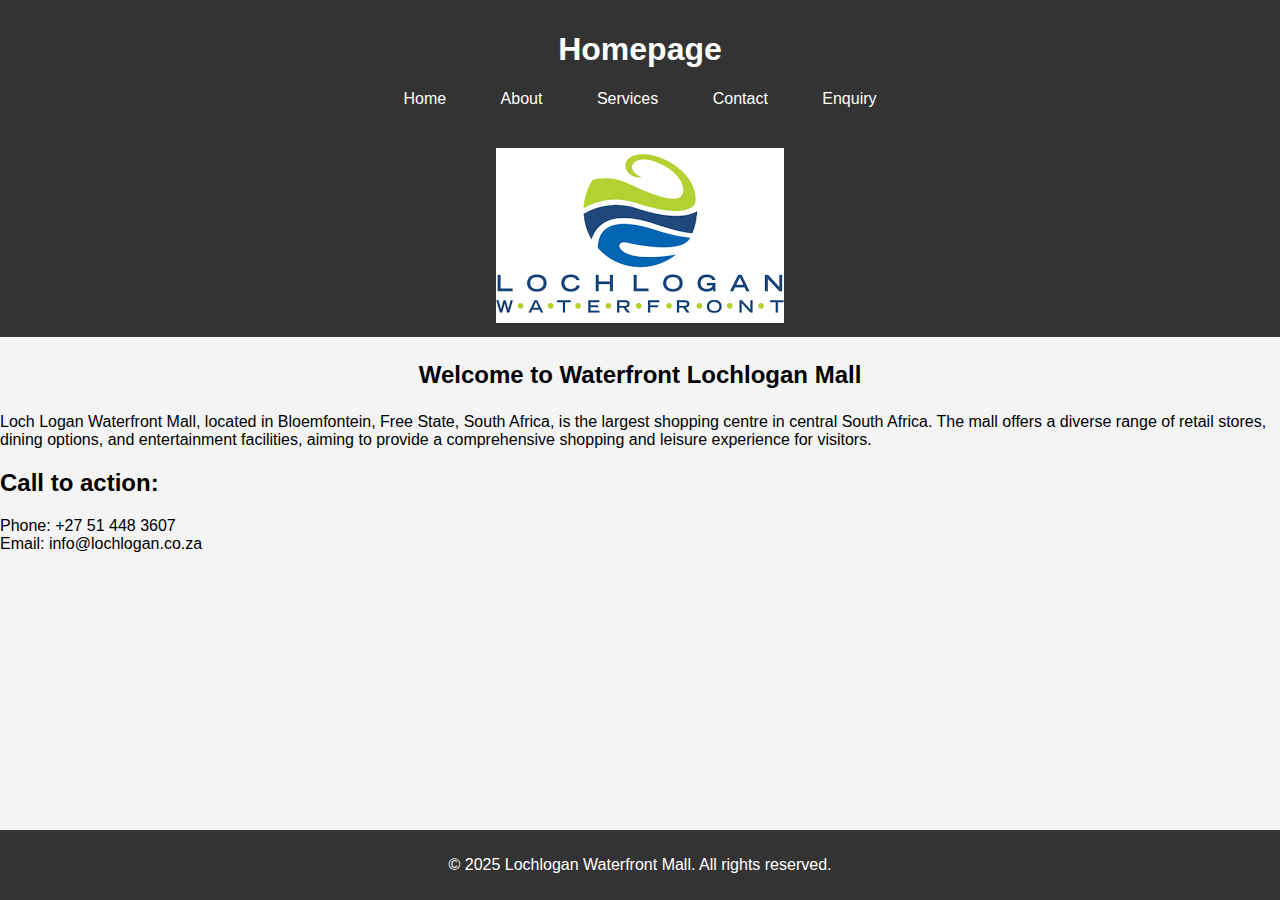
<file: Index.html>
<!DOCTYPE html>
<html lang="en">
<head>
    <meta charset="UTF-8">
    <meta name="viewport" content="width=device-width, initial-scale=1.0">
    <title>Homepage</title>
    <link rel="stylesheet" href="style.css">
</head>
<body>

<header>
    <h1>Homepage</h1>
    <nav>
        <a href="index.html">Home</a>
        <a href="about.html">About</a>
        <a href="services.html">Services</a>
        <a href="contact.html">Contact</a>
        <a href="enquiry.html">Enquiry</a>
    </nav>
</header>
<header>
    <div class="logo-container">
        <img src="logo.png" alt="Lochlogan Waterfront Mall Logo">
    </div></header>


 <h2><p style="text-align:center;">Welcome to Waterfront Lochlogan Mall</p></h2>
<p>Loch Logan Waterfront Mall, located in Bloemfontein, Free State, South Africa, is the largest shopping centre in central South Africa. The mall offers a diverse range of retail stores, dining options, and entertainment facilities, aiming to provide a comprehensive shopping and leisure experience for visitors.</p>

<H2>Call to action:</H2>
<li>Phone: +27 51 448 3607</li>
<li>Email: info@lochlogan.co.za</li>



</body>
<footer>
    <p>&copy; 2025  Lochlogan Waterfront Mall. All rights reserved.</p>
</footer>
</html>
</file>
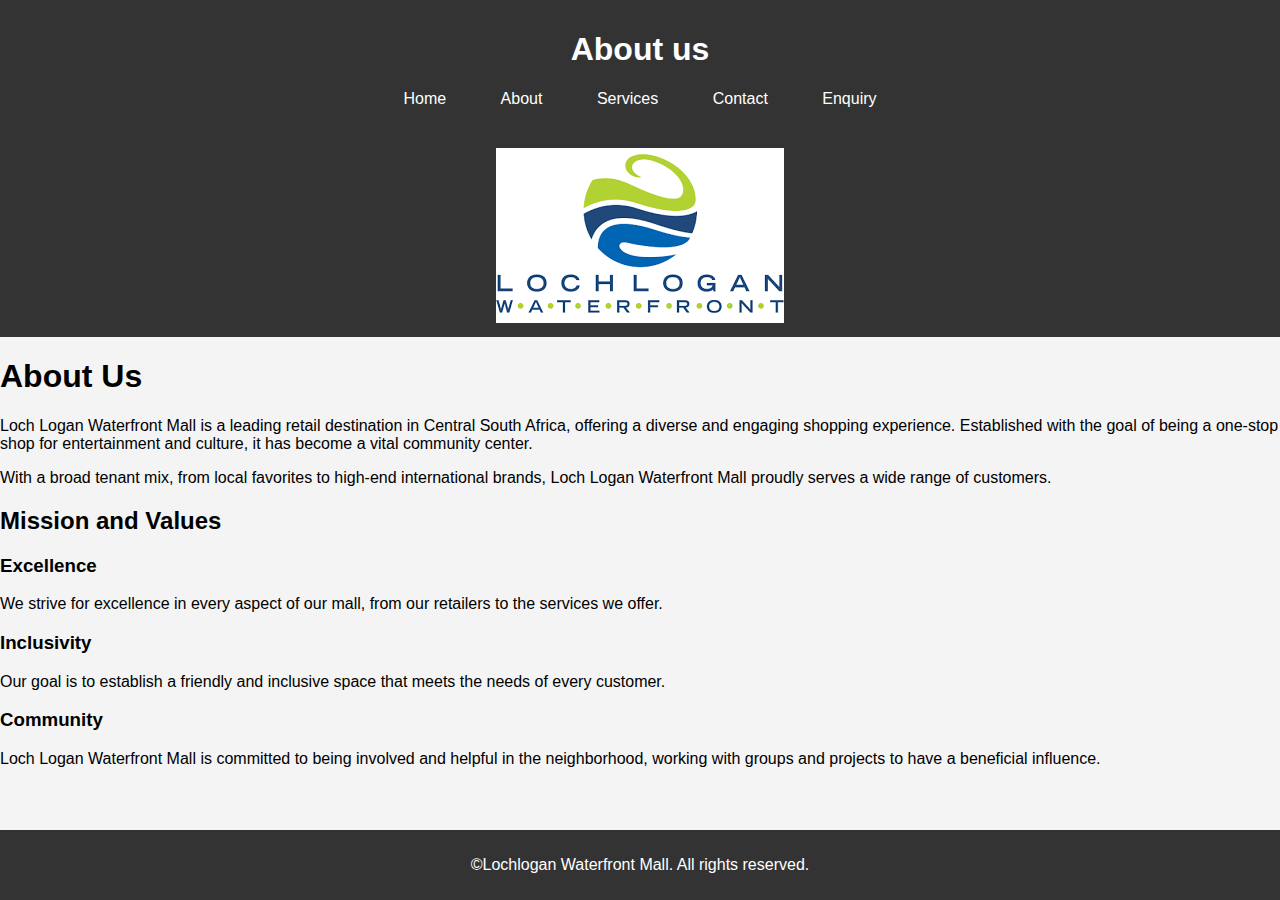
<file: about.html>
<!DOCTYPE html>
<html lang="en">
<head>
    <meta charset="UTF-8">
    <meta name="viewport" content="width=device-width, initial-scale=1.0">
    <title>About us</title>
    <link href="style.css" rel="stylesheet" type="text/css">
</head><body>
    <style>
    footer {
      text-align: center;
      padding: 10px 0;
      background: #333;
      color: white;
      position:fixed;
      bottom: 0;
      width: 100%;
    }</style>
    
    <header>
        <h1>About us</h1>
        <nav>
            <a href="index.html">Home</a>
            <a href="about.html">About</a>
            <a href="services.html">Services</a>
            <a href="contact.html">Contact</a>
            <a href="enquiry.html">Enquiry</a>
        </nav>
    </header>
    <header>
        <div class="logo-container">
         <img src="logo.png" alt="Lochlogan Waterfront Mall Logo">
    </div>
</header>
    <section>
        <h1>About Us</h1>
        <p>Loch Logan Waterfront Mall is a leading retail destination in Central South Africa, offering a diverse and engaging shopping experience. Established with the goal of being a one-stop shop for entertainment and culture, it has become a vital community center.</p>
        <p>With a broad tenant mix, from local favorites to high-end international brands, Loch Logan Waterfront Mall proudly serves a wide range of customers.</p>
    </section>

    <section>
        <h2>Mission and Values</h2>
        <article>
            <h3>Excellence</h3>
            <p>We strive for excellence in every aspect of our mall, from our retailers to the services we offer.</p>
        </article>
        <article>
            <h3>Inclusivity</h3>
            <p>Our goal is to establish a friendly and inclusive space that meets the needs of every customer.</p>
        </article>
        <article>
            <h3>Community</h3>
            <p>Loch Logan Waterfront Mall is committed to being involved and helpful in the neighborhood, working with groups and projects to have a beneficial influence.</p>
        </article>
    </section>

<footer>
    <p>&copy;Lochlogan Waterfront Mall. All rights reserved.</p>
</footer>
</body>
</html>
</file>
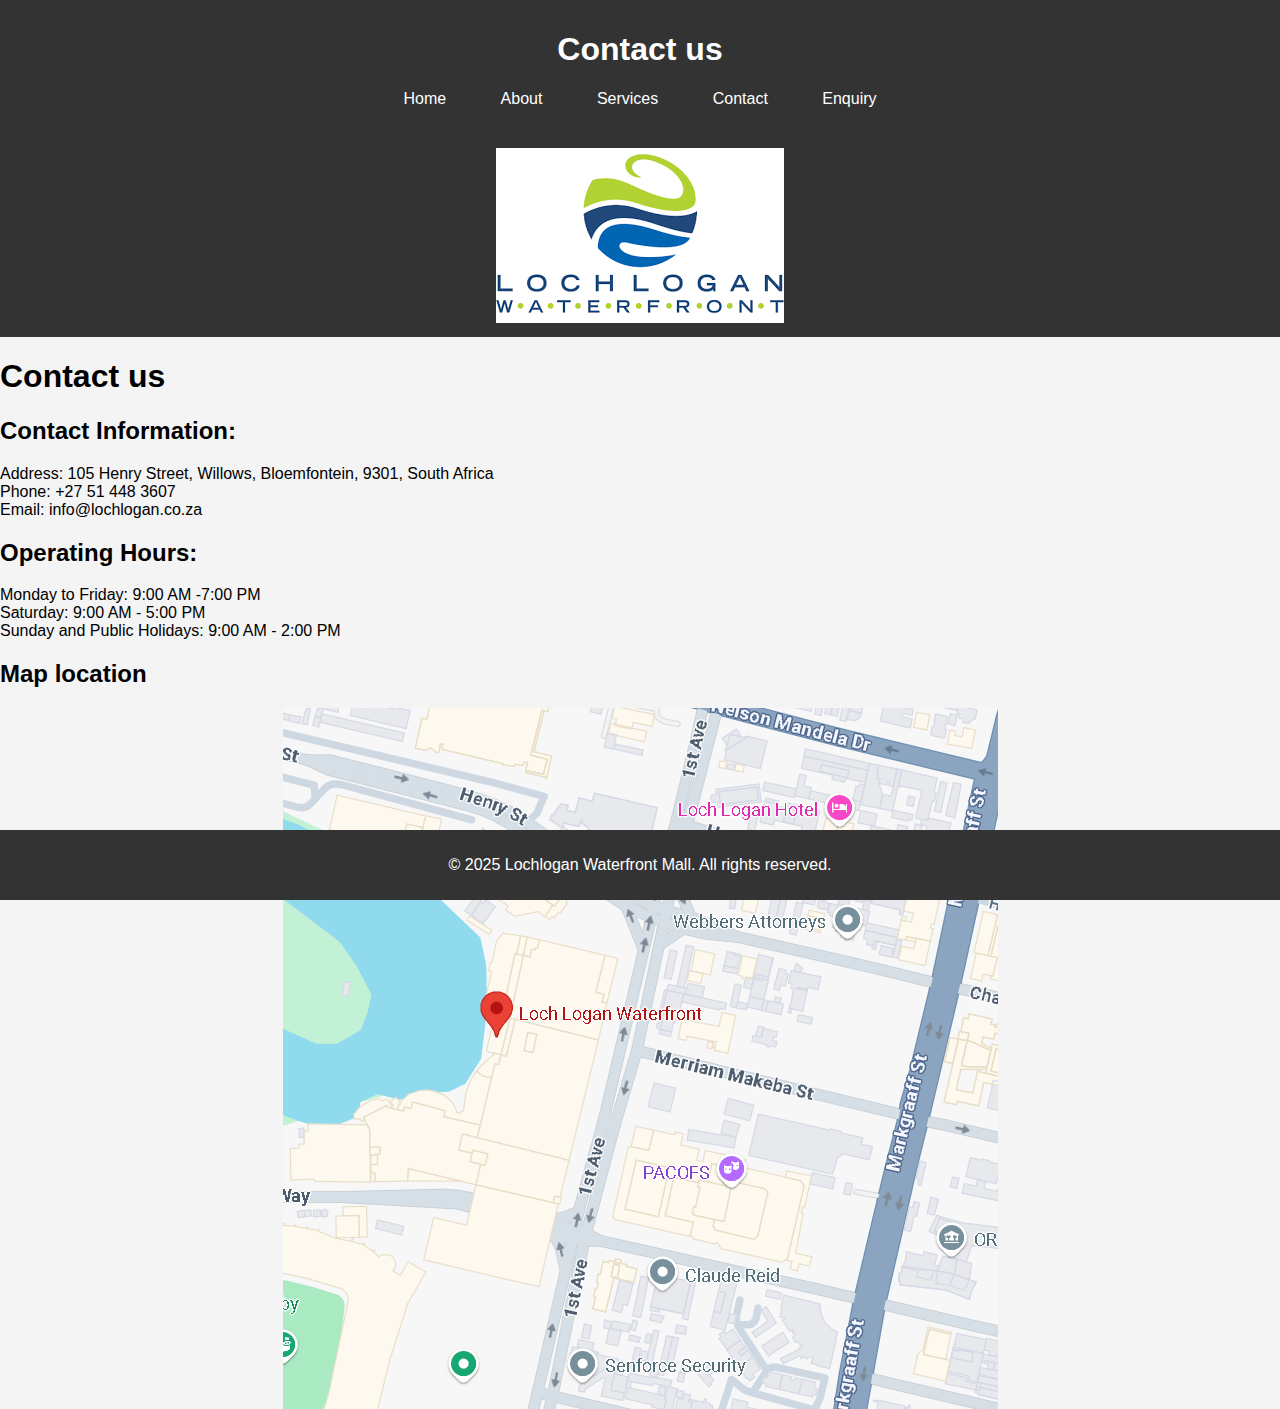
<file: contact.html>
<!DOCTYPE html>
<html lang="en">
<head>
    <meta charset="UTF-8">
    <meta name="viewport" content="width=device-width, initial-scale=1.0">
    <title>Contact us</title>
    <link rel="stylesheet" href="style.css">
</head>
<body>
    <header>
        <h1>Contact us</h1>
        <nav>
            <a href="index.html">Home</a>
            <a href="about.html">About</a>
            <a href="services.html">Services</a>
            <a href="contact.html">Contact</a>
            <a href="enquiry.html">Enquiry</a>
        </nav>
    </header>
    <header>
    <div class="logo-container">
        <img src="logo.png" alt="Lochlogan Waterfront Mall Logo">
    </div>
</header>
    
    <h1>Contact us</h1>
    <h2>Contact Information:</h2>

    <li>Address: 105 Henry Street, Willows, Bloemfontein, 9301, South Africa</li>	
    <li>Phone: +27 51 448 3607</li>
    <li>Email: info@lochlogan.co.za</li>
    

    <h2>Operating Hours:</h2>
    <li>Monday to Friday: 9:00 AM -7:00 PM</li>
    <li>Saturday: 9:00 AM - 5:00 PM</li>
    <li>Sunday and Public Holidays: 9:00 AM - 2:00 PM</li>
    
    <h2>Map location</h2>
    <div class="waterfront map location.png-container"><img src="waterfront map location.png" alt="Map location" style="display: block; margin-left: auto; margin-right: auto;"></div>

    <footer>
        <p>&copy; 2025 Lochlogan Waterfront Mall. All rights reserved.</p>
    </footer>
</body>
</html>
</file>
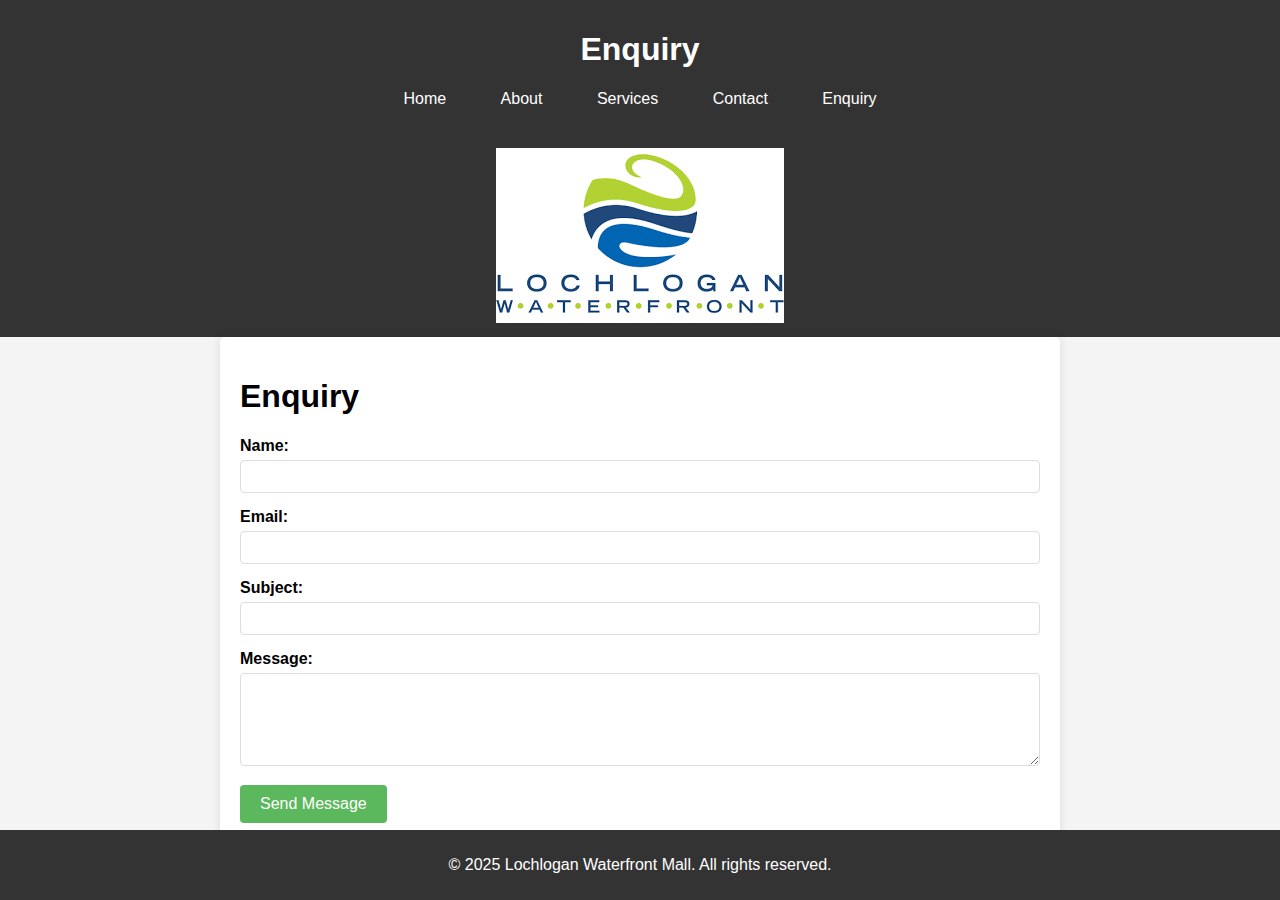
<file: enquiry.html>
<!DOCTYPE html>
<html lang="en">
<head>
    <meta charset="UTF-8">
    <meta name="viewport" content="width=device-width, initial-scale=1.0">
    <title>enquiry</title>
    <link rel="stylesheet" href="style.css">
    <style>label {
        display: block;
        margin-bottom: 5px;
        font-weight: bold;
    }
    
    input[type="text"],
    input[type="email"],
    textarea,
    select {    width: 100%;
        padding: 8px;
        margin-bottom: 15px;
        border: 1px solid #ddd;
        border-radius: 4px;    box-sizing: border-box;
    }
    
    input[type="text"]:focus,
    input[type="email"]:focus,
    textarea:focus,
    select:focus {
        border-color: #5cb85c;
        box-shadow: 0 0 5px rgba(92, 184, 92, 0.5);
    }
    
    input[type="submit"] {
        background-color: #5cb85c;
        color: white;
        padding: 10px 20px;
        border: none;
        border-radius: 4px;
        cursor: pointer;
        font-size: 16px;
    }
    
    input[type="submit"]:hover {
        background-color: #449d44;
    }
    
    input[type="submit"]:focus {
        outline: none;
        box-shadow: 0 0 5px rgba(68, 157, 68, 0.5);
    }
    
    input[type="submit"]:active {
        background-color: #398439;
    }</style>
</head>
<body>
    <header>
        <h1>Enquiry</h1>
        <nav>
            <a href="index.html">Home</a>
            <a href="about.html">About</a>
            <a href="services.html">Services</a>
            <a href="contact.html">Contact</a>
            <a href="enquiry.html">Enquiry</a>
        </nav>
    </header>
    <header>
        <div class="logo-container">
            <img src="logo.png" alt="Lochlogan Waterfront Mall Logo">
        </div></header>
    
<div class="container">
    <h1>Enquiry</h1>
    <form action="submit_form.php" method="post">
        <label for="name">Name:</label>
        <input type="text" id="name" name="name" required>

        <label for="email">Email:</label>
        <input type="email" id="email" name="email" required>

        <label for="subject">Subject:</label>
        <input type="text" id="subject" name="subject" required>

        <label for="message">Message:</label>
        <textarea id="message" name="message" rows="5" required></textarea>

        <input type="submit" value="Send Message">
    </form>
</div>
<footer>
    <p>&copy; 2025  Lochlogan Waterfront Mall. All rights reserved.</p>
</footer>
</body>
</html>
</file>
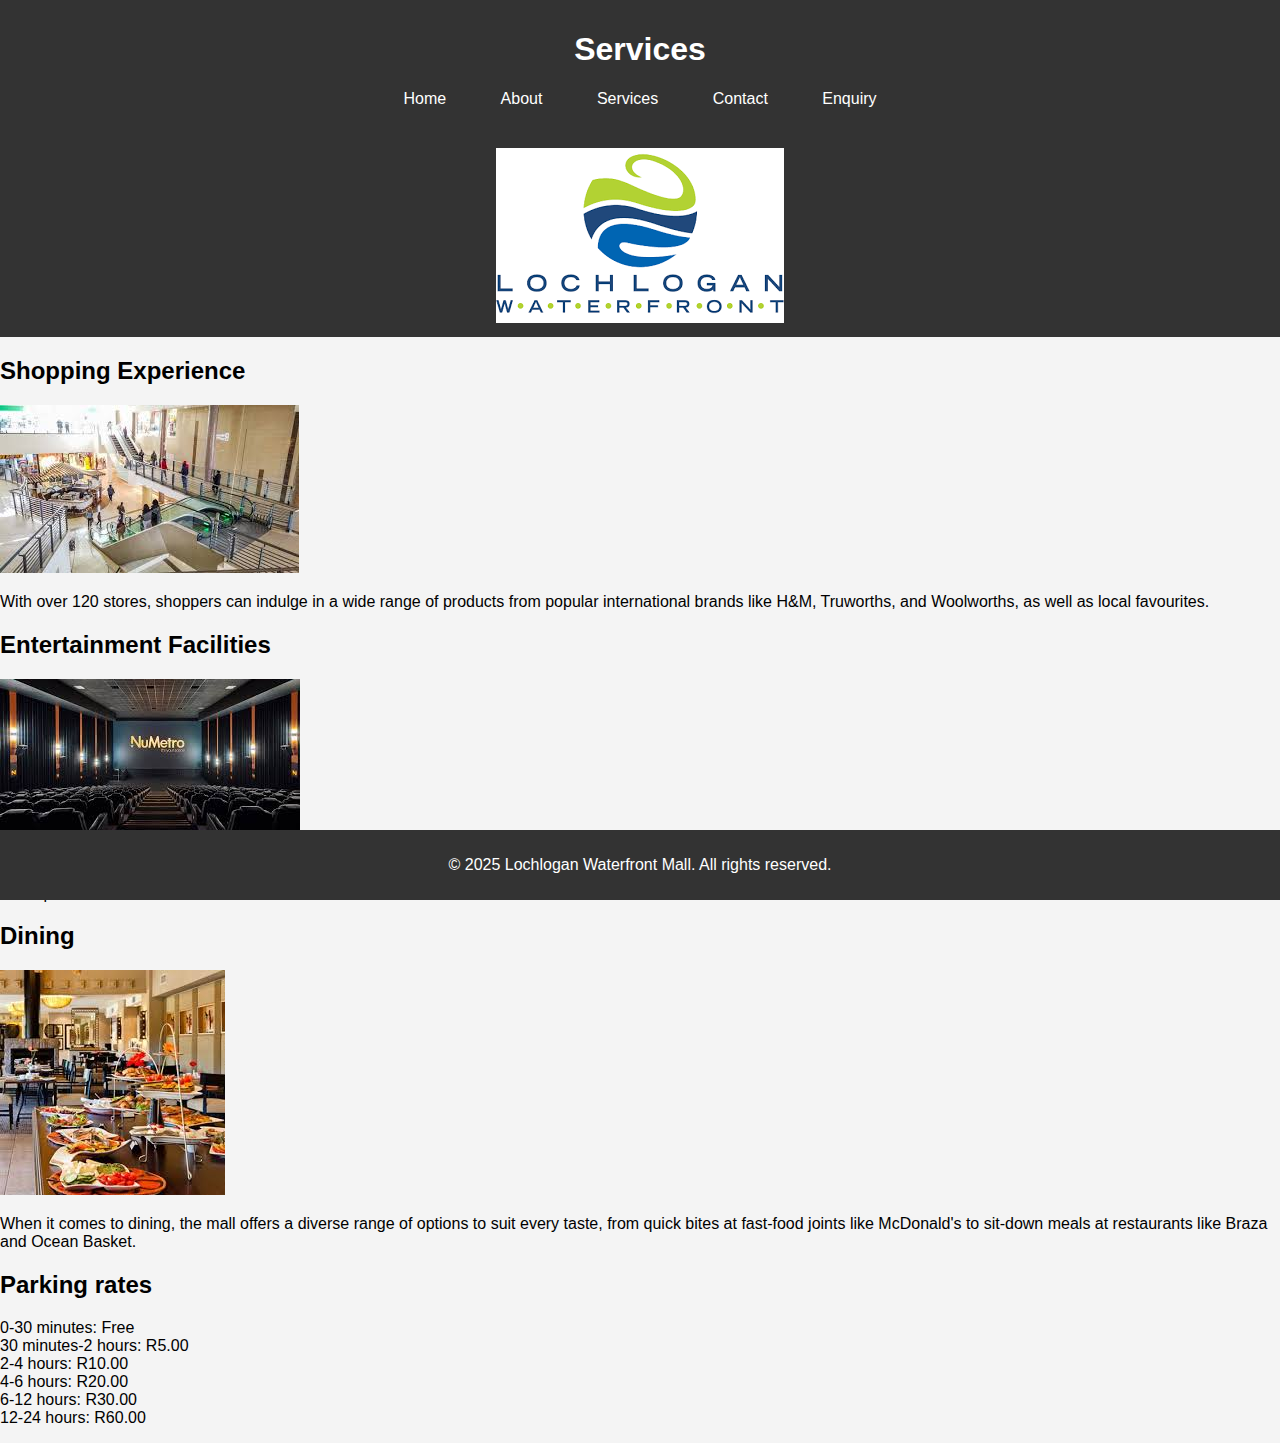
<file: services.html>
<!DOCTYPE html>
<html lang="en">
<head>
    <meta charset="UTF-8">
    <meta name="viewport" content="width=device-width, initial-scale=1.0">
    <title>Services</title>
    <link rel="stylesheet" href="style.css">
</head>
<body>
    <header>
       
        
        <h1>Services</h1>
        <nav>
            <a href="index.html">Home</a>
            <a href="about.html">About</a>
            <a href="services.html">Services</a>
            <a href="contact.html">Contact</a>
            <a href="enquiry.html">Enquiry</a>
        </nav>
    </header>
    <header>
        <div class="logo-container">
            <img src="logo.png" alt="Lochlogan Waterfront Mall Logo">
        </div></header>
    <h2>Shopping Experience</h2>
    <img src="shopping center.jpeg">
    <P>With over 120 stores, shoppers can indulge in a wide range of products from popular international brands like H&M, Truworths, and Woolworths, as well as local favourites. </P>
    <h2>Entertainment Facilities</h2>
    <img src="cinema.jpeg">
    <p>For entertainment, visitors can catch the latest movies at the on-site cinema, Nu Metro Loch Logan, or enjoy live events throughout the year, which adds to the mall's lively atmosphere.  </p>
    <h2>Dining</h2>
    <img src="Dining.jpeg">
    <P>When it comes to dining, the mall offers a diverse range of options to suit every taste, from quick bites at fast-food joints like McDonald's to sit-down meals at restaurants like Braza and Ocean Basket.</P>
   <H2>Parking rates</H2>
   <p><li>0-30 minutes: Free </li>
	<li>30 minutes-2 hours: R5.00 </li>
	<li>2-4 hours: R10.00 </li>
	<li>4-6 hours: R20.00</li>
	<li>6-12 hours: R30.00</li>
	<li>12-24 hours: R60.00 </li>
</p>

    <footer>
        <p>&copy; 2025  Lochlogan Waterfront Mall. All rights reserved.</p>
    </footer>   
</body>
</html>
</file>
<file: style.css>
body {
  font-family: Arial, sans-serif;
  margin: 0;
  padding: 0;
  background-color: #f4f4f4;
}
header {
  background: #333;
  color: white;
  padding: 10px 0;
  text-align: center;
}
nav {
  margin: 20px 0;
}
nav a {
  color: white;
  text-decoration: none;
  padding: 10px 15px;
  margin: 0 10px;
  border-radius: 5px;
  transition: background-color 0.3s ease;
  transition: background-color 0.3s ease;
nav a:hover {
}
nav a:hover {
  background-color: #555;
}
}
.container {
  max-width: 800px;
  margin: auto;
  padding: 20px;
  background: white;
  border-radius: 5px;
  box-shadow: 0 0 10px rgba(0, 0, 0, 0.1);
}
footer {
  text-align: center;
  padding: 10px 0;
  background: #333;
  color: white;
  position:fixed;
  bottom: 0;
  width: 100%;
}
@media (max-width: 800px) {
  .content {
      display: flex;
      flex-direction: column;
  }

  .column {
      flex: 1 1 100%; /* single column on small screens */
  }
}

@media (min-width: 801px) {
  .content {
      display: flex; 
  }
}
/* Responsive adjustments */
@media (max-width: 600px) {
  main {
    padding: 1rem; /* Smaller padding for main content on small screens */
    margin: 0 10px; /* Margin on the sides for main content */
  }}
</file>
